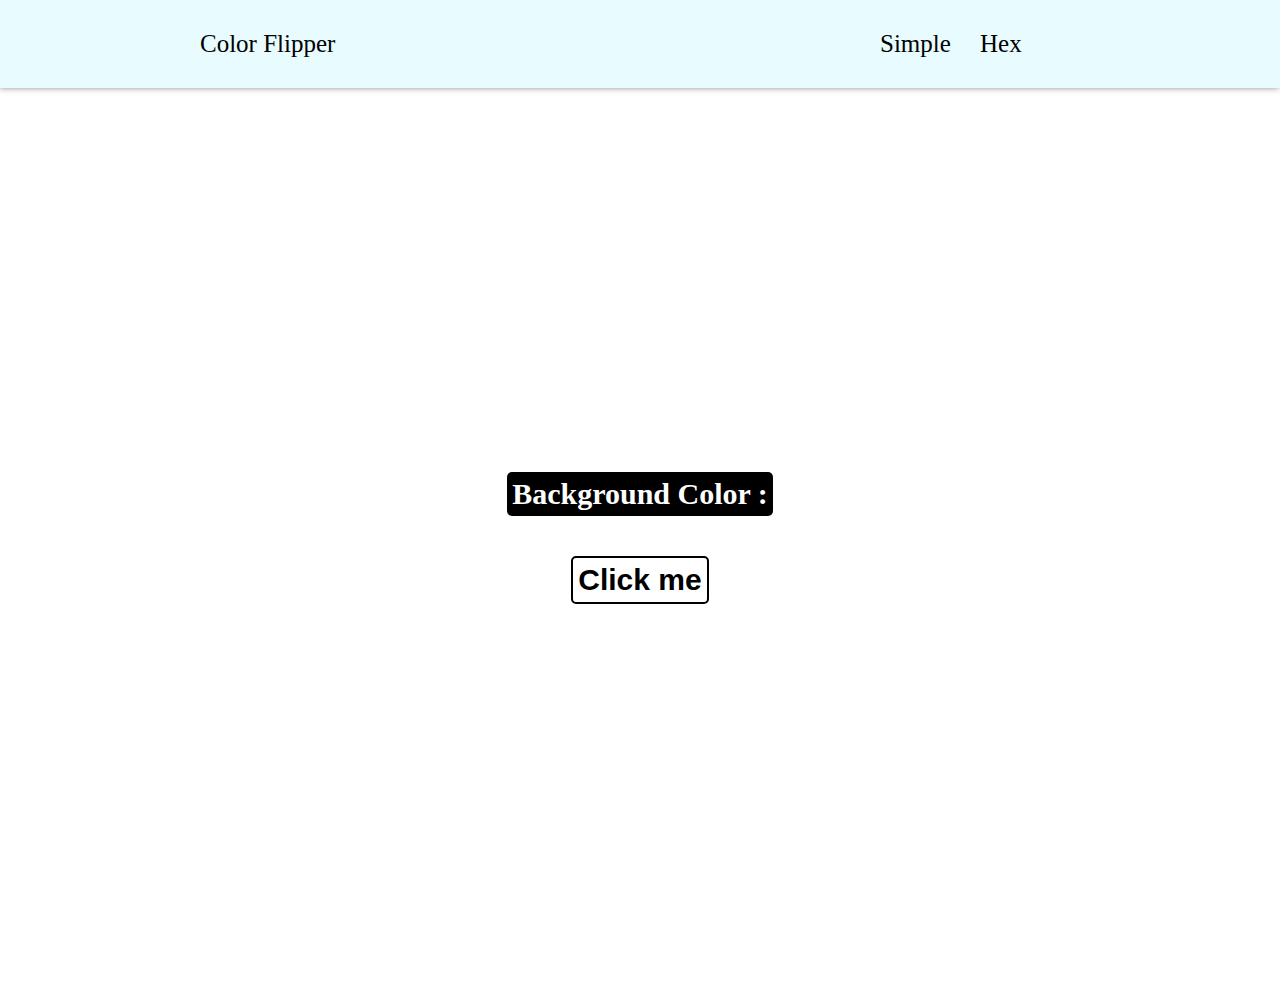
<file: index.html>
<!DOCTYPE html>
<html lang="en">
<head>
	<meta charset="UTF-8">
	<title>Color Flipper</title>
	<link rel="stylesheet" href="style.css">
</head>
<body>
	<header>
		<div class="name">Color Flipper</div>
		<div class="simple">
			<a href="index.html">Simple</a>
		</div>
		<div class="hex">
			<a href="hex.html">Hex</a>
		</div>
	</header>
	<article>
		<div class="container">
			<div class="show-color">Background Color : <span class="color"></span></div>
			<button type="submit" class="btn">Click me</button>
		</div>
	</article>
	<script src="app.js"></script>
</body>
</html>
</file>
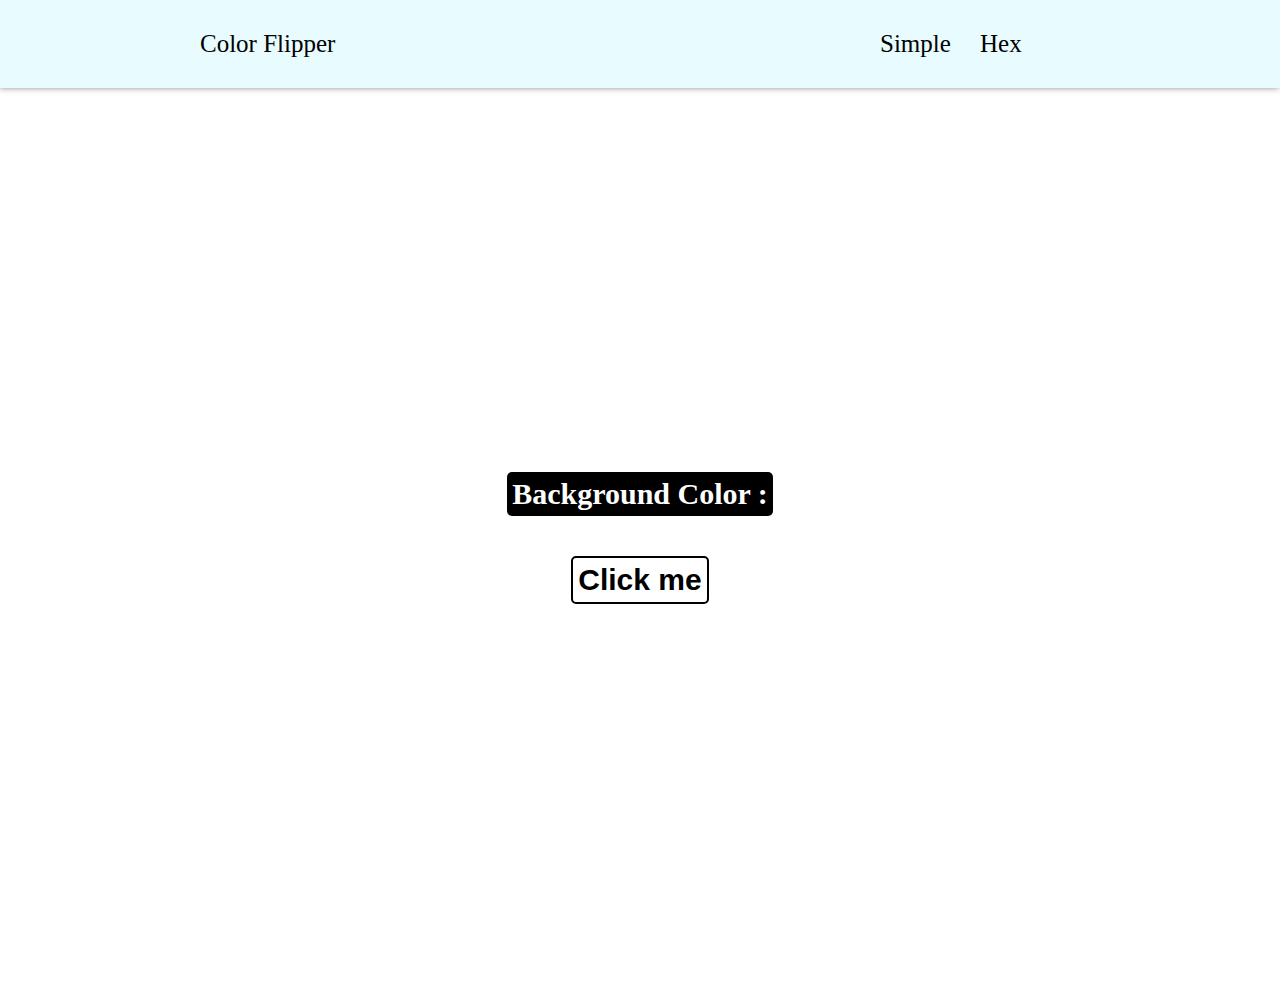
<file: hex.html>
<!DOCTYPE html>
<html lang="en">
<head>
	<meta charset="UTF-8">
	<title>Color Flipper</title>
	<link rel="stylesheet" href="style.css">
</head>
<body>
	<header>
		<div class="name">Color Flipper</div>
		<div class="simple">
			<a href="index.html">Simple</a>
		</div>
		<div class="hex">
			<a href="hex.html">Hex</a>
		</div>
	</header>
	<article>
		<div class="container">
			<div class="show-color">Background Color : <span class="color"></span></div>
			<button type="submit" class="btn">Click me</button>
		</div>
	</article>
	<script src="hex.js"></script>
</body>
</html>
</file>
<file: style.css>
*{
	margin: 0;
	padding: 0;
	outline: 0;
}
header {
    background: #e8fcff;
    box-shadow: -1px -1px 7px 0px #716d6d;
    display: grid;
    grid-template-columns: auto 100px 100px;
    padding: 30px 200px;
    font-size: 25px;
}

header a {
    text-decoration: none;
    color: initial;
}

article {
	display: grid;
    height: 100vh;
    place-items: center;
}

.container {
	text-align: center;
}
.show-color, .btn {
	margin: 0 auto;
	color: #fff;
	font-size: 30px;
	font-weight: bold;
	padding: 5px;
	border-radius: 5px;
}

.show-color {
	background: #000;
	margin-bottom: 2.5rem;
}
.btn {
	background: transparent;
	border: 2px solid #000;
	color: #000;
	cursor: pointer;
}
</file>
